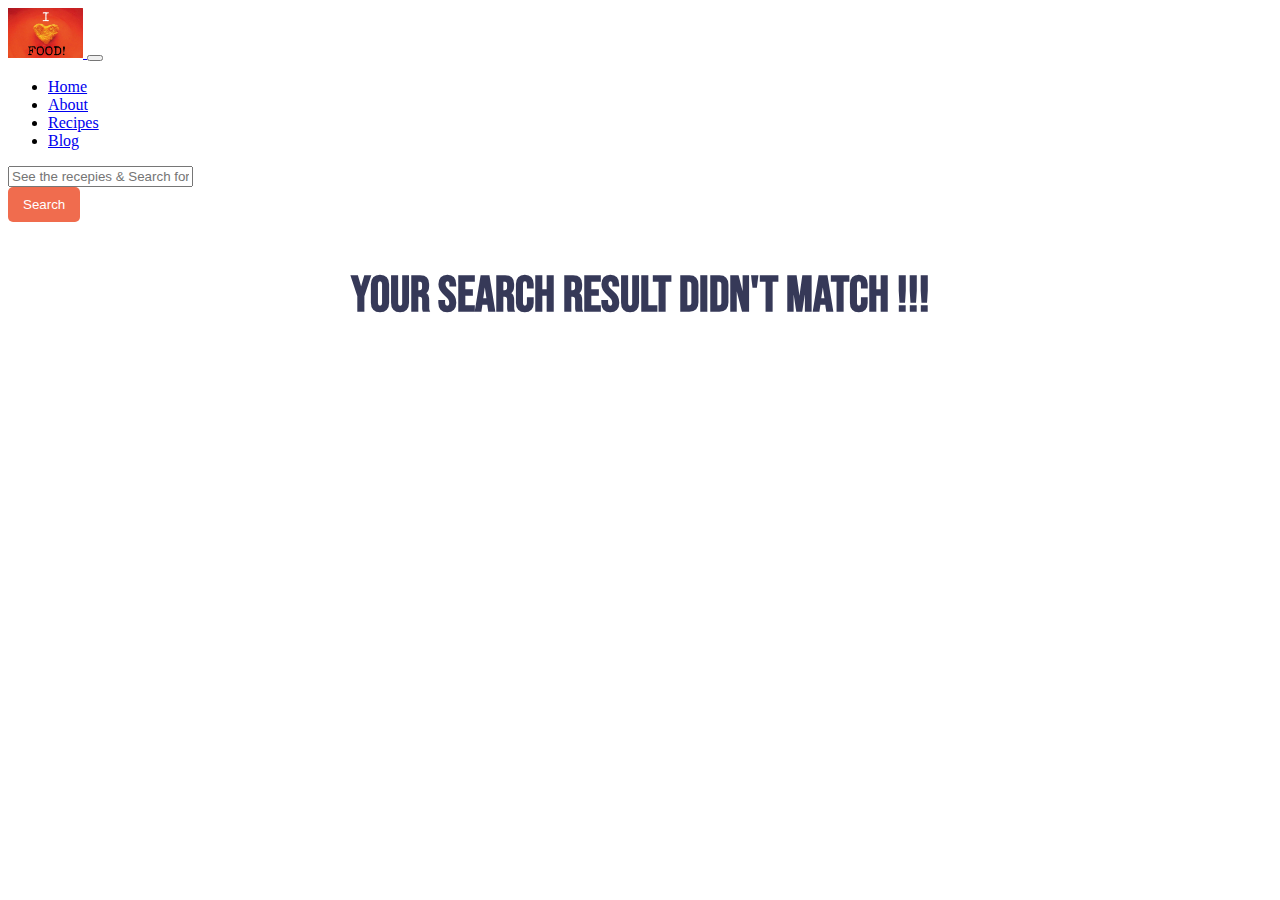
<file: index.html>
<!doctype html>
<html lang="en">
  <head>
    <!-- Required meta tags -->
    <meta charset="utf-8">
    <meta name="viewport" content="width=device-width, initial-scale=1">

    <!-- Bootstrap CSS -->
    <link href="https://cdn.jsdelivr.net/npm/bootstrap@5.0.0-beta1/dist/css/bootstrap.min.css" rel="stylesheet" integrity="sha384-giJF6kkoqNQ00vy+HMDP7azOuL0xtbfIcaT9wjKHr8RbDVddVHyTfAAsrekwKmP1" crossorigin="anonymous">
    <link rel="stylesheet" href="style.css">
    <link href="https://fonts.googleapis.com/css2?family=Bebas+Neue&display=swap" rel="stylesheet">
   <link rel="preconnect" href="https://fonts.gstatic.com">
   <link href="https://fonts.googleapis.com/css2?family=Roboto&display=swap" rel="stylesheet">
   <link rel="preconnect" href="https://fonts.gstatic.com">
    <title>Hungry Monstar</title>
   
    <link rel="stylesheet" href="https://cdnjs.cloudflare.com/ajax/libs/font-awesome/6.3.0/css/all.min.css">
  </head>
  <body class="bg-warning">
    <nav class="navbar navbar-expand-lg navbar-light bg-dark text-white ">
        <div class="container">
          <a class="navbar-brand" href="#">
            <img src="image/food.jpg" alt="" width="75" height="50">
          </a>
          <button class="navbar-toggler" type="button" data-bs-toggle="collapse" data-bs-target="#navbarSupportedContent" aria-controls="navbarSupportedContent" aria-expanded="false" aria-label="Toggle navigation">
            <span class="navbar-toggler-icon"></span>
          </button>
          <div class="collapse navbar-collapse" id="navbarSupportedContent">
            <ul class="navbar-nav  mb-2 mb-lg-0 m-auto">
              
              <li class="nav-item">
                <a class="nav-link  fw-bold text-white" aria-current="page" href="index.html">Home</a>
              </li>
              <li class="nav-item">
                <a class="nav-link fw-bold text-white" href="#">About</a>
              </li>
              <li class="nav-item">
                <a class="nav-link fw-bold fw-bold text-danger" href="http://127.0.0.1:5500/recepi.html">Recipes</a>
              </li>
              <li class="nav-item">
                <a class="nav-link fw-bold text-white" href="#">Blog</a>
              </li>
            </ul>
          </div>
        </div>
      </nav> 
  

      <div class="container">
        
        <form class="col-md-6 m-auto py-5">
          <div class="input-group mb-3">
              <input id="mealInput"  type="text" class="form-control" placeholder="See the recepies & Search for meal....😋">
              <div class="input-group-append">
                  <button id="searchButton" onclick="searchFood()"  type="button" class="btn btn-outline-primary search-button">Search</button>
              </div>
          </div>
        </form>
       </div>
        
          <h2 id="errorMessage"></h2>
          <div id="mealItemsInfo" class="py-3 container"></div>

          <div id="mealCard" class="main container"></div>

      </div>

    <script src="app.js"></script>
    <script src="https://cdn.jsdelivr.net/npm/bootstrap@5.0.0-beta1/dist/js/bootstrap.bundle.min.js" integrity="sha384-ygbV9kiqUc6oa4msXn9868pTtWMgiQaeYH7/t7LECLbyPA2x65Kgf80OJFdroafW" crossorigin="anonymous"></script>
  </body>
</html>
</file>
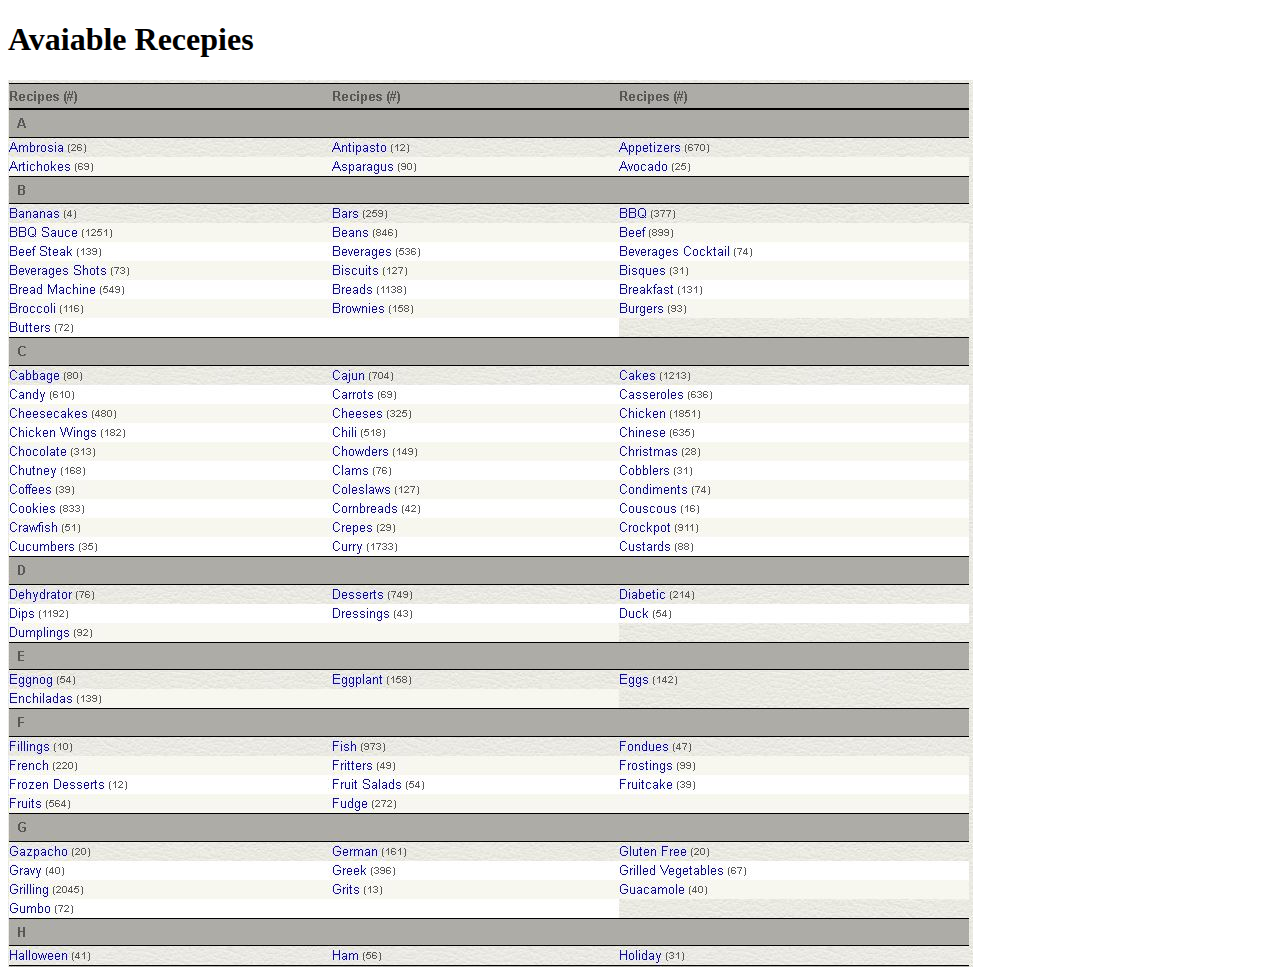
<file: recepi.html>
<!DOCTYPE html>
<html lang="en">
<head>
    <meta charset="UTF-8">
    <meta http-equiv="X-UA-Compatible" content="IE=edge">
    <meta name="viewport" content="width=device-width, initial-scale=1.0">
     <!-- Bootstrap CSS -->
     <link href="https://cdn.jsdelivr.net/npm/bootstrap@5.0.0-beta1/dist/css/bootstrap.min.css" rel="stylesheet" integrity="sha384-giJF6kkoqNQ00vy+HMDP7azOuL0xtbfIcaT9wjKHr8RbDVddVHyTfAAsrekwKmP1" crossorigin="anonymous">
     <link rel="stylesheet" href="style.css">
     <link href="https://fonts.googleapis.com/css2?family=Bebas+Neue&display=swap" rel="stylesheet">
    <link rel="preconnect" href="https://fonts.gstatic.com">
    <link href="https://fonts.googleapis.com/css2?family=Roboto&display=swap" rel="stylesheet">
    <link rel="preconnect" href="https://fonts.gstatic.com">
    <title>Recepi</title>
</head>
<body class="container bg-warning">
    <div class="">
        <h1 class="text-center m-4 text-dark fw-bold fs-1 ">Avaiable Recepies</h1>
        <img class="mx-auto d-block mb-3 p-3 bg-dark" src="image/Capture.JPG" alt="">
    </div>



    <script src="app.js"></script>
    <script src="https://cdn.jsdelivr.net/npm/bootstrap@5.0.0-beta1/dist/js/bootstrap.bundle.min.js" integrity="sha384-ygbV9kiqUc6oa4msXn9868pTtWMgiQaeYH7/t7LECLbyPA2x65Kgf80OJFdroafW" crossorigin="anonymous"></script>
</body>
</html>
</file>
<file: style.css>
.search-button{
    background-color: #F06C4E; 
    color: #ffffff;
    border: none;
    border-radius: 5px;
    padding: 10px 15px;
    cursor:progress;
    margin-bottom: 2px;
}

h2{
    font-family: 'Bebas Neue', sans-serif;
    color: #363958;
    font-weight: bold;
    font-size: 50px;
}  

h3,h5{
    font-family: 'Roboto', sans-serif;
    color: #363958;
    font-weight: bold;
    font-size: 24px; 
}

h2  {
    text-align: center;
}
#mealCard{
    display: grid;
    grid-template-columns: repeat(4, 0.5fr);
    grid-gap: 20px;
}

.meal-items{
    border: 1px solid #F06C4E;
    border-radius: 10px;
    /* padding: 15px; */
    text-align: center;
}

.meal-items img {
    width: 100%;


}

.ingredients-info {
    border: 1px solid indianred;
    margin: 30px;
    padding: 10px;
    width: 400px;
    
}

.ingredients-info  img{
    width: 100%;
}
.main {
    display: none;
  }

  /* .background-image {
    background-image: url('image/food.jpg');
    width:10px;
    background-repeat: no-repeat;
    background-position: left top;
    background-size: auto;
    height: 10px;
} */
</file>
